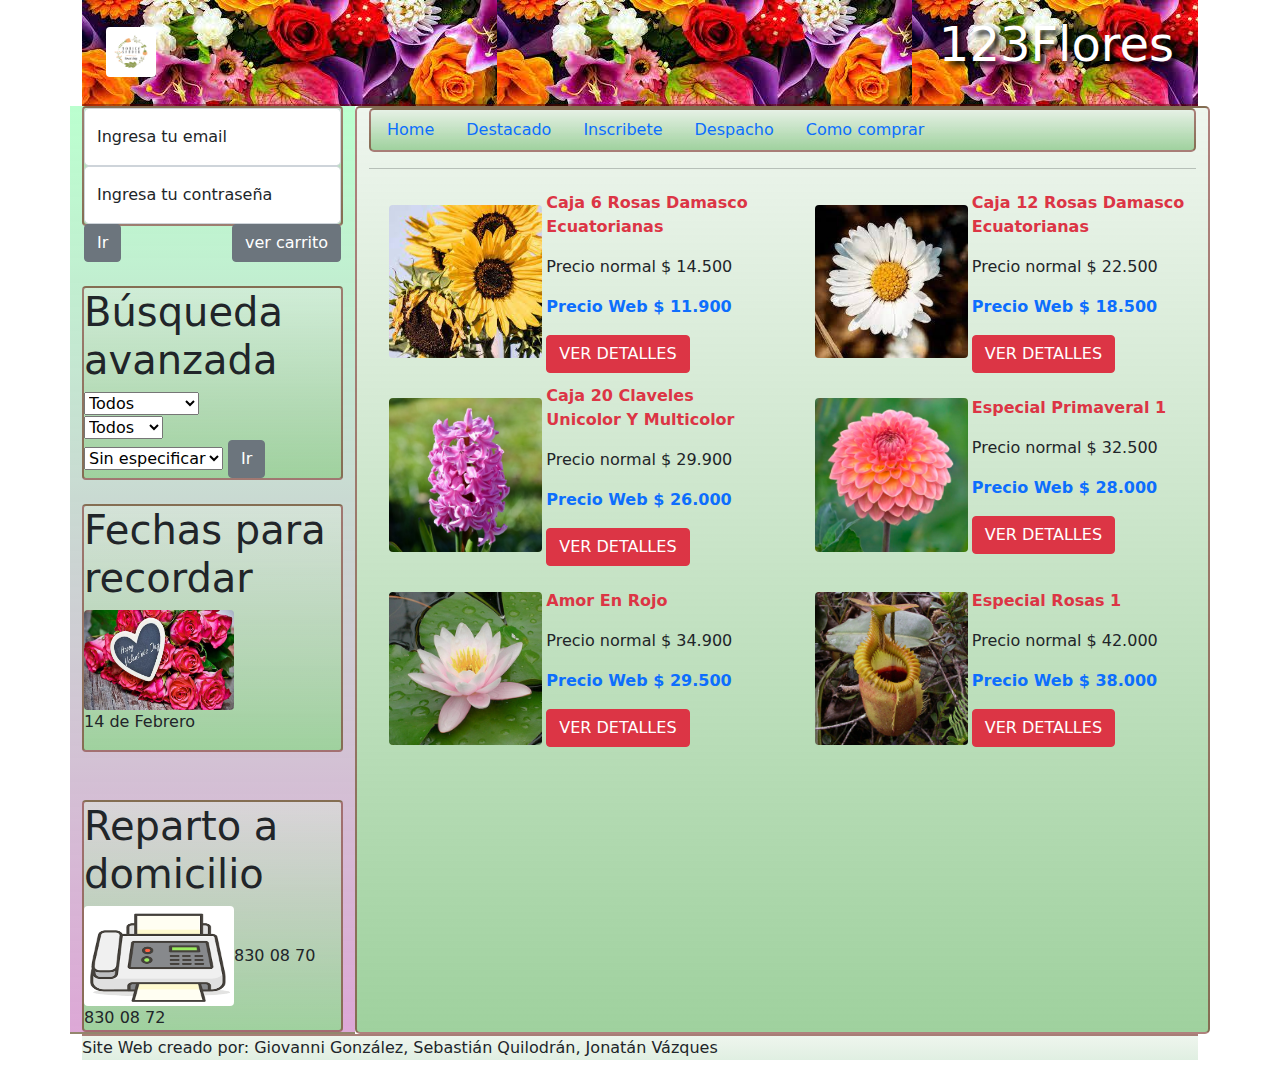
<file: index.html>
<!DOCTYPE html>
<html>

<head>
    <meta charset="utf-8">
    <link rel="stylesheet" href="css/bootstrap.min.css">
    <link href="style.css" rel="stylesheet" type="text/css" />
    <script src="bootstrap5.5.0-beta3.js"
        integrity="sha384-JEW9xMcG8R+pH31jmWH6WWP0WintQrMb4s7ZOdauHnUtxwoG2vI5DkLtS3qm9Ekf"
        crossorigin="anonymous"></script>
</head>

<body>
    <div class="container">
        <div class="row">
            <div class="col-sm-12 col-md-12 col-lg-12 hahawhite">
                <nav class="navbar navbar-expand-lg navbar-light gradient-custom3"
                    style="background-image: url('img/header1.jpg');">
                    <div class="container-fluid">
                        <a class="navbar-brand brand-logo text-start" href="index.html">
                            <img src="img/logo.png" class="rounded float-start d-inline-block align-text-bottom"
                                width="50px" height="50px" alt="logo" />
                        </a>
                        <p>123Flores</p>
                    </div>
                </nav>
            </div>
        </div>
        <div class="row">
            <div class="col-3 gradient-custom3">
                <div class="row">
                    <div class="col-12">
                        <div class="gradient-custom rounded">
                            <form class="form-floating">
                                <input type="email" class="form-control" id="floatingInputValue"
                                    placeholder="name@example.com">
                                <label for="floatingInputValue">Ingresa tu email</label>
                            </form>
                            <form class="form-floating">
                                <input type="contraseña" class="form-control" id="floatingInputValue"
                                    placeholder="name@example.com">
                                <label for="floatingInputValue">Ingresa tu contraseña</label>
                            </form>
                            <button type="button" class="btn btn-secondary float-start">Ir</button>
                            <button type="button" class="btn btn-secondary float-end">ver carrito</button>
                        </div>
                    </div>
                </div>
                <div class="row">
                    <div class="col-12">
                        <br>
                        <div class="gradient-custom rounded">
                            <h1>B&uacute;squeda avanzada</h1>



                            <select name="ocasion" size=1 onChange="javascript:alert('prueba');">

                                <option value="1">Todos</option>
                                <option value="2">Seleccionar</option>
                                <option value="3">Matrimonio</option>
                                <option value="4">Funeral</optsion>
                            </select>

                            <br>

                            <select name="tipo" size=1 onChange="javascript:alert('prueba');">
                                <option value="1">Todos</option>
                                <option value="2">Combo</option>
                            </select>

                            <br>

                            <select name="precio" size=1 onChange="javascript:alert('prueba');">
                                <option value="1">Sin especificar</option>
                                <option value="2">.</option>
                            </select>

                            <button type="button" class="btn btn-secondary float-right">Ir</button>

                            <br>

                        </div>
                    </div>
                </div>
                <div class="row">
                    <div class="col-12">

                        <br>
                        <div class="gradient-custom rounded">
                            <h1>Fechas para recordar</h1>
                            <img src="img/diaamor.jpg" class="rounded" width="150px" height="100px" alt="logo" />
                            <p class="text-lg-right">14 de Febrero</p>
                        </div>
                    </div>
                </div>
                <div class="row">
                    <div class="col-12">
                        <br>
                        <br>
                        <div class="gradient-custom rounded">
                            <h1>Reparto a domicilio</h1>
                            <img src="img/descarga.png" class="rounded" width="150px" height="100px" alt="logo" />830 08
                            70 830 08 72
                        </div>
                    </div>
                </div>
            </div>
            <div class="col-9 gradient-custom">
                <div class="row">
                    <div class="col-12">
                        <div class="content-wrapper ">
                            <div class="gradient-custom">
                                <ul class="nav">
                                    <li class="nav-item">
                                        <a class="nav-link" aria-current="page" href="Productos.html">Home</a>
                                    </li>
                                    <li class="nav-item">
                                        <a class="nav-link" href="#">Destacado</a>
                                    </li>
                                    <li class="nav-item">
                                        <a class="nav-link" href="#">Inscribete</a>
                                    </li>
                                    <li class="nav-item">
                                        <a class="nav-link " href="#" tabindex="-1" aria-disabled="true">Despacho</a>
                                    </li>
                                    <li class="nav-item">
                                        <a class="nav-link" href="#">Como comprar</a>
                                    </li>
                                </ul>
                            </div>
                        </div>
                    </div>
                </div>
                <hr>
                <div class="row">
                    <div class="col-6">
                        <div class="row align-items-center">
                            <div class="col-5">
                                <img id="flor1" src="img/flor1.jpg" class="rounded img-fluid" usemap="#mapa1" />
                                <map name= "mapa1">
                                    <area shape= "rectangle" coords="20,20,130,130" href="Productos.html">
                                </map>
                            </div>
                            <div class="col-7">
                                <p class="text-danger fw-bold">Caja 6 Rosas Damasco Ecuatorianas</p>
                                <p>Precio normal $ 14.500</p>
                                <p class="text-primary fw-bold">Precio Web $ 11.900</p>
                                <button type="button" class="btn btn-danger">VER DETALLES</button>
                            </div>
                        </div>
                    </div>
                    <div class="col-6">
                        <div class="row align-items-center">
                            <div class="col-5">
                                <img id="flor2" src="img/flor2.jpg" class="rounded img-fluid" usemap="#mapa2" />
								<map name= "mapa2">
                                    <area shape= "circle" coords="65,75,50" href="Productos.html">
                                </map>
                            </div>
                            <div class="col-7">
                                <p class="text-danger fw-bold">Caja 12 Rosas Damasco Ecuatorianas</p>
                                <p>Precio normal $ 22.500</p>
                                <p class="text-primary fw-bold">Precio Web $ 18.500</p>
                                <button type="button" class="btn btn-danger">VER DETALLES</button>
                            </div>
                        </div>
                    </div>
                </div>
                <div class="row">
                    <div class="col-6">
                        <div class="row align-items-center">
                            <div class="col-5">
                                <img id="flor3" src="img/flor3.jpg" class="rounded img-fluid" usemap="#mapa1" />
                            </div>
                            <div class="col-7">
                                <p class="text-danger fw-bold">Caja 20 Claveles Unicolor Y Multicolor</p>
                                <p>Precio normal $ 29.900</p>
                                <p class="text-primary fw-bold">Precio Web $ 26.000</p>
                                <button type="button" class="btn btn-danger">VER DETALLES</button>
                            </div>
                        </div>
                    </div>
                    <div class="col-6">
                        <div class="row align-items-center">
                            <div class="col-5">
                                <img id="flor4" src="img/flor4.jpg" class="rounded img-fluid" usemap="#mapa3" />
								<map name= "mapa3">
                                    <area shape= "circle" coords="75,70,60" href="Productos.html">
                                </map>
                            </div>
                            <div class="col-7">
                                <p class="text-danger fw-bold">Especial Primaveral 1</p>
                                <p>Precio normal $ 32.500</p>
                                <p class="text-primary fw-bold">Precio Web $ 28.000</p>
                                <button type="button" class="btn btn-danger">VER DETALLES</button>
                            </div>
                        </div>
                    </div>
                </div>
                <div class="row">
                    <div class="col-6">
                        <div class="row align-items-center">
                            <div class="col-5">
                                <img id="flor5" src="img/flor5.jpg" class="rounded img-fluid" usemap="#mapa1" />
                            </div>
                            <div class="col-7">
                                <p class="text-danger fw-bold">Amor En Rojo</p>
                                <p>Precio normal $ 34.900</p>
                                <p class="text-primary fw-bold">Precio Web $ 29.500</p>
                                <button type="button" class="btn btn-danger">VER DETALLES</button>
                            </div>
                        </div>
                    </div>
                    <div class="col-6">
                        <div class="row align-items-center">
                            <div class="col-5">
                                <img id="flor6" src="img/flor6.jpg" class="rounded img-fluid" usemap="#mapa1" />
                            </div>
                            <div class="col-7">
                                <p class="text-danger fw-bold">Especial Rosas 1</p>
                                <p>Precio normal $ 42.000</p>
                                <p class="text-primary fw-bold">Precio Web $ 38.000</p>
                                <button type="button" class="btn btn-danger">VER DETALLES</button>
                            </div>
                        </div>
                    </div>
                </div>
            </div>
        </div>
        <footer class= "gradient-custom2">
            <p>Site Web creado por: Giovanni Gonz&aacute;lez, Sebasti&aacute;n Quilodr&aacute;n, Jonat&aacute;n V&aacute;zques</p>
        </footer>
    </div>
</body>
</file>
<file: style.css>
.ewe h1 {font-size: 1em; color: rgb(123, 168, 112); padding: 0.7em; }
#owo{display: block;}

.first{
     position:absolute;

}
.second{
    position: relative;
}
.third{
    position: relative;
}

.A {
    max-width: 100%;
    max-height: 100%;
}
#content {
  height: calc(25% - 25px);
  min-height: 500px;
  width: calc(80% - 80px);

}
.gradient-custom {
  background: #9fd19e;
  background: -webkit-linear-gradient(to top, rgba(159, 209, 158), rgba(222, 236, 221, 0.5));
  background: linear-gradient(to top, rgba(159, 209, 158), rgba(222, 236, 221, 0.5));
  border-style: solid;
  border-width: 2px;
  border-color: rgba(104, 0, 0, 0.473);
  border-radius: 5px;
}
#flor1{
  margin: 20px;
  
}
#flor2{
  margin: 20px;
 
}
#flor3{
  margin: 20px;
}
#flor4{
  margin: 20px;
}
#flor5{
  margin: 20px;
}
#flor6{
  margin: 20px;
}
.parrafo{
  text-align: center;
}
.gradient-custom2 {
  background: #c1dfc4;
  background: -webkit-linear-gradient(to top, rgba(193, 223, 196, 0.5), rgba(222, 236, 221, 0.5));
  background: linear-gradient(to top, rgba(193, 223, 196, 0.5), rgba(222, 236, 221, 0.5));
  border-width: 2px;
  border-color: rgba(104, 0, 0, 0.473);
  border-top-style: solid;
  border-right-style: none;
  border-bottom-style: none;
  border-left-style: none;
}
#aside{
  width: calc(20% - 20px);
  float: left;
}

#content{
  width: calc(80% - 80px);
  float: right;
}
.gradient-custom3 {
  background: #98fbb6;
  background: -webkit-linear-gradient(to bottom, rgb(187, 255, 207), rgba(206, 131, 197, 0.7));
  background: linear-gradient(to bottom, rgba(187, 255, 207), rgba(206, 131, 197, 0.7));
  border-width: 2px;
  border-color: rgba(104, 0, 0, 0.473);
  border-top-style: none;
  border-right-style: none;
  border-bottom-style: solid;
  border-left-style: none;
}

.hahawhite {
  color:white;
  font-size: 3em;
  text-shadow: 4px 4px 5px black;
  text-align: center;

}

nav style{
  max-width:100%;
  max-height:100%;
  opacity: 0.2;
}
</file>
